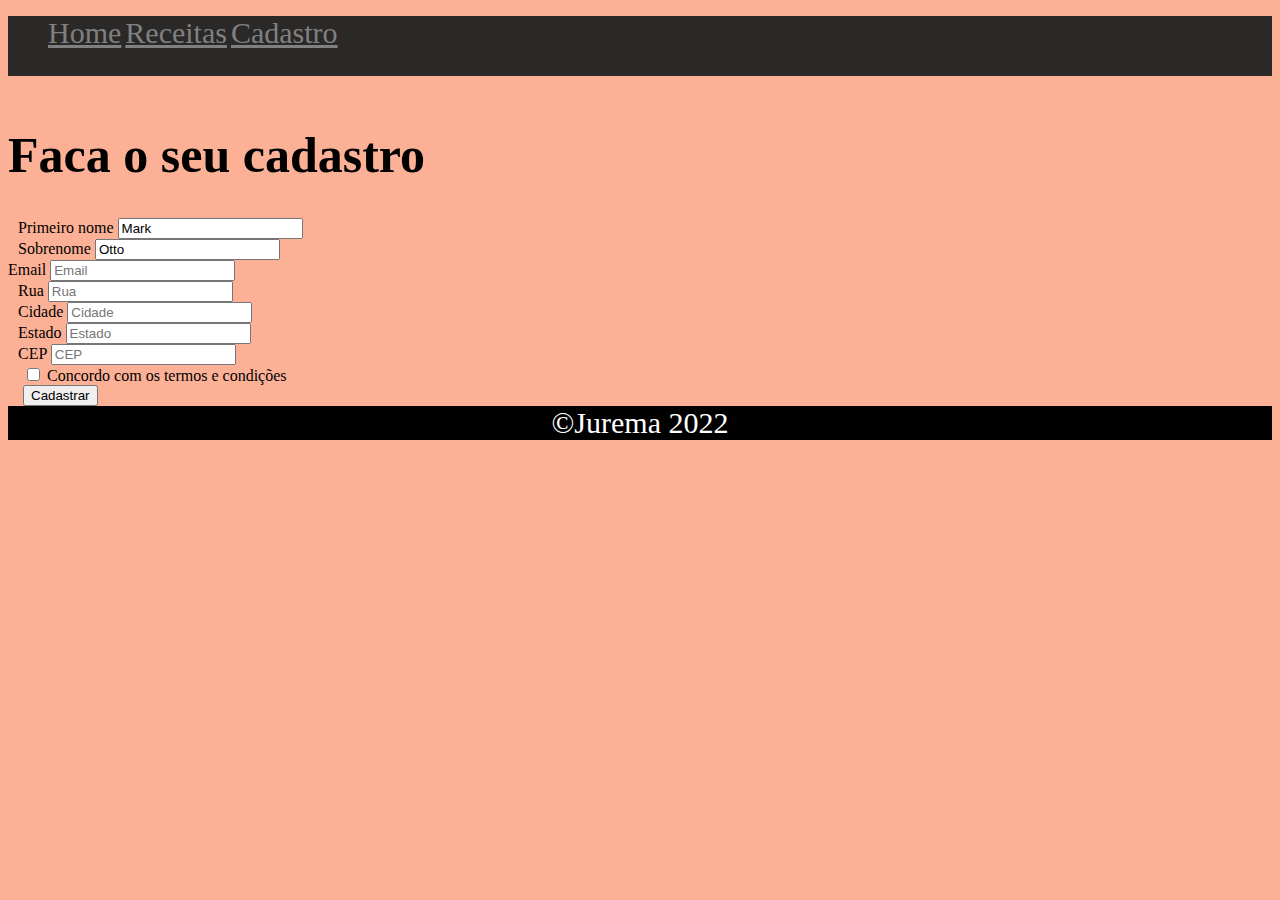
<file: estacio/cadastro.html>
<!DOCTYPE html>
<html lang="pt-br">
  <head>
    <meta charset="UTF-8" />
    <meta http-equiv="X-UA-Compatible" content="IE=edge" />
    <meta name="viewport" content="width=device-width, initial-scale=1.0" />
    <title>Menu</title>
    <link rel="stylesheet" href="estilo.css" />
    <link
      rel="stylesheet"
      href="https://stackpath.bootstrapcdn.com/bootstrap/4.1.3/css/bootstrap.min.css"
      integrity="sha384-MCw98/SFnGE8fJT3GXwEOngsV7Zt27NXFoaoApmYm81iuXoPkFOJwJ8ERdknLPMO"
      crossorigin="anonymous"
    />
  </head>
  <body class="body">
    <header>
      <nav>
        <ul class="nav">
          <a class="nav-link" href="/index.html">Home</a>
          <a class="nav-link" href="/receitas.html">Receitas</a>
          <a class="nav-link" href="/cadastro.html">Cadastro</a>
        </ul>
      </nav>
    </header>

    <main class="main">
      <h1>Faca o seu cadastro</h1>
      <form class="contact" action="https://formsubmit.co/fd5fce7eb64984949d2b052e39cef9ce" method="POST">
        <div class="form-row" style="margin-left: 10px">
          <div class="col-md-3 mb-4">
            <label for="validationDefault01">Primeiro nome</label>
            <input
              type="text"
              class="form-control"
              id="validationDefault01"
              placeholder="Nome"
              value="Mark"
              required
            />
          </div>
          <div class="col-md-3 mb-4">
            <label for="validationDefault02">Sobrenome</label>
            <input
              type="text"
              class="form-control"
              id="validationDefault02"
              placeholder="Sobrenome"
              value="Otto"
              required
            />
          </div>
        </div>
        <div class="col-md-3 mb-4">
          <label>Email</label>
          <input
            type="text"
            class="form-control"
            placeholder="Email"
            required
          />
        </div>

        <div class="form-row" style="margin-left: 10px">
          <div class="col-md-3 mb-4">
            <label>Rua</label>
            <input
              type="text"
              class="form-control"
              placeholder="Rua"
              required
            />
          </div>
          <div class="col-md-2 mb-3">
            <label for="validationDefault03">Cidade</label>
            <input
              type="text"
              class="form-control"
              id="validationDefault03"
              placeholder="Cidade"
              required
            />
          </div>
        </div>

        <div class="form-row" style="margin-left: 10px">
          <div class="col-md-2 mb-3">
            <label for="validationDefault04">Estado</label>
            <input
              type="text"
              class="form-control"
              id="validationDefault04"
              placeholder="Estado"
              required
            />
          </div>

          <div class="col-md-2 mb-3">
            <label for="validationDefault05">CEP</label>
            <input
              type="text"
              class="form-control"
              id="validationDefault05"
              placeholder="CEP"
              required
            />
          </div>
        </div>

        <div class="form-group">
          <div class="form-check" style="margin-left: 15px">
            <input
              class="form-check-input"
              type="checkbox"
              value=""
              id="invalidCheck2"
              required
            />
            <label class="form-check-label" for="invalidCheck2">
              Concordo com os termos e condições
            </label>
          </div>
        </div>
        <button class="btn btn-primary" type="submit" type="reset" style="margin-left: 15px">
          Cadastrar
        </button>
      </form>
    </main>

    <footer class="footer fixed-bottom">
      <div class="jurema">©Jurema 2022</div>
    </footer>
    <script
      src="https://code.jquery.com/jquery-3.3.1.slim.min.js"
      integrity="sha384-q8i/X+965DzO0rT7abK41JStQIAqVgRVzpbzo5smXKp4YfRvH+8abtTE1Pi6jizo"
      crossorigin="anonymous"
    ></script>
    <script
      src="https://cdnjs.cloudflare.com/ajax/libs/popper.js/1.14.3/umd/popper.min.js"
      integrity="sha384-ZMP7rVo3mIykV+2+9J3UJ46jBk0WLaUAdn689aCwoqbBJiSnjAK/l8WvCWPIPm49"
      crossorigin="anonymous"
    ></script>
    <script
      src="https://stackpath.bootstrapcdn.com/bootstrap/4.1.3/js/bootstrap.min.js"
      integrity="sha384-ChfqqxuZUCnJSK3+MXmPNIyE6ZbWh2IMqE241rYiqJxyMiZ6OW/JmZQ5stwEULTy"
      crossorigin="anonymous"
    ></script>
  </body>
</html>
</file>
<file: estacio/estilo.css>
.body{
    background-color: rgb(252, 177, 150);
}
.nav{
    background-color:rgb(43, 40, 40);
    height: 60px;
}

.nav-link{
    color:gray;
    font-size: 30px;
}
.nav-link:hover{
    color: white;
}
.footer{
    background-color: black;
    text-align: center;
    width: 100%;
}
.jurema{
    color: white;
    font-size: 30px;
}
.inicio{
    position: relative;
    text-align: center;
    top: 200px;  
}
.inicio h1{
    font-size: 70px;

}
.inicio h2{
    font-size: 60px;
}
.inicio h3{
    font-size: 60px;
}
.inicio img{
    height: 100px;
}
.card-deck{
    padding: 12px;
}
.main h1{
    margin-top: 50px;
    font-size: 50px;
}
</file>
